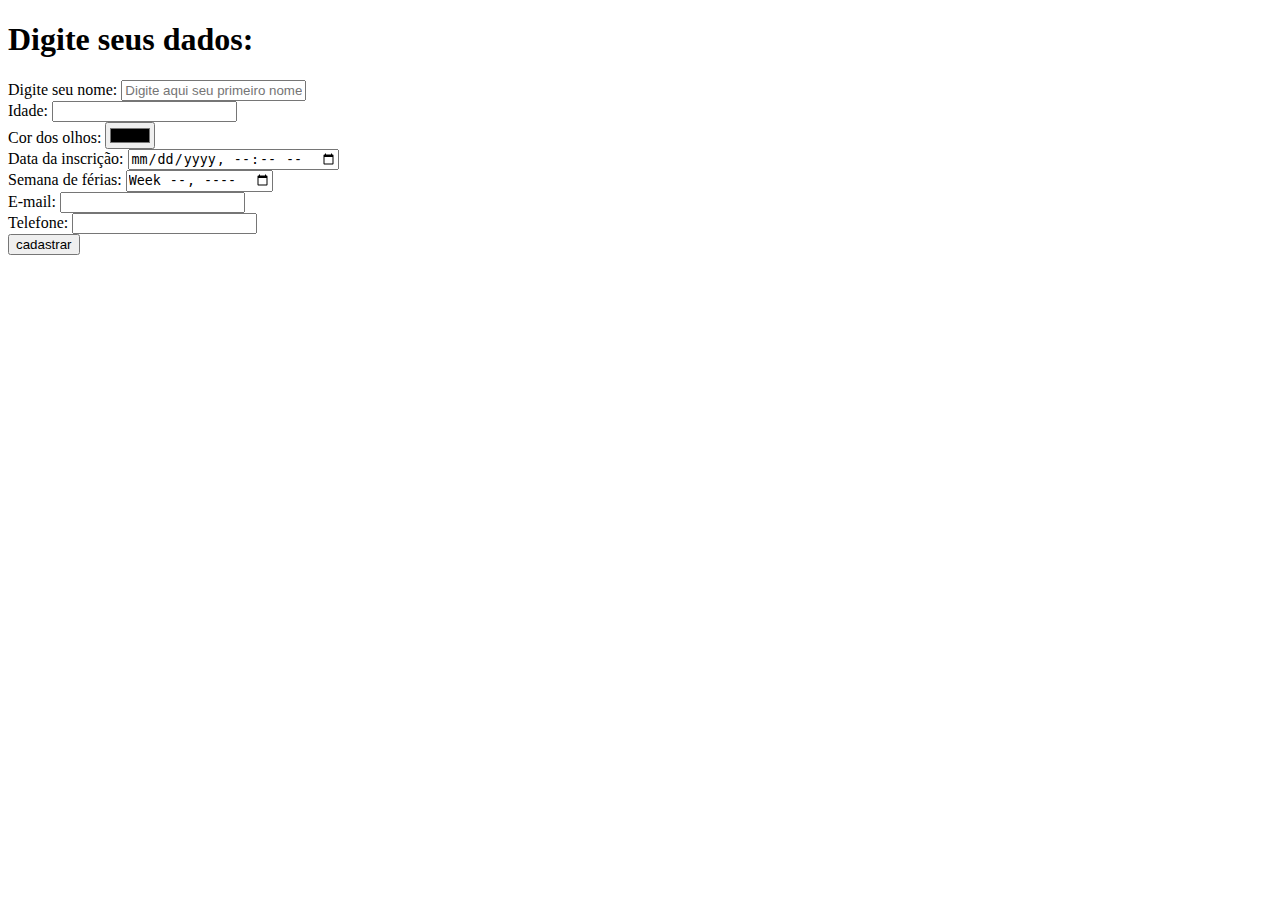
<file: Formulario/index.html>
<!DOCTYPE html>
<html>
    <head>
        <title> Meu primeiro formulário</title>
        <meta charset="UTF-8">
    </head>
    <body>
        <h1> Digite seus dados:</h1>
        <form action="http://cospeparametros.herokuapp.com/">
            <label for = "nome"> Digite seu nome:</label>
            <input name="nome_usu" id="nome" type="text" required placeholder="Digite aqui seu primeiro nome"> <br/>

            <label for = "idade"> Idade:</label>
            <input name="idade_usu" id="idade" type="number"> <br/>

            <label for = "olhos"> Cor dos olhos:</label>
            <input name="olhos" id="olhos" type="color"> <br/>

            <label for = "data"> Data da inscrição: </label>
            <input name="data" id="data" type="datetime-local"> <br/>

            <label for = "semana"> Semana de férias:  </label>
            <input name="semana" id="semana" type="week"> <br/>

            <label for = "email"> E-mail:  </label>
            <input name="email" id="email" type="email"> <br/>

            <label for = "telefone">Telefone: </label>
            <input name="telefone" id="telefone" type="tel"> <br/>

            <input type="submit" value="cadastrar">
        </form>

    </body>
</html>
</file>
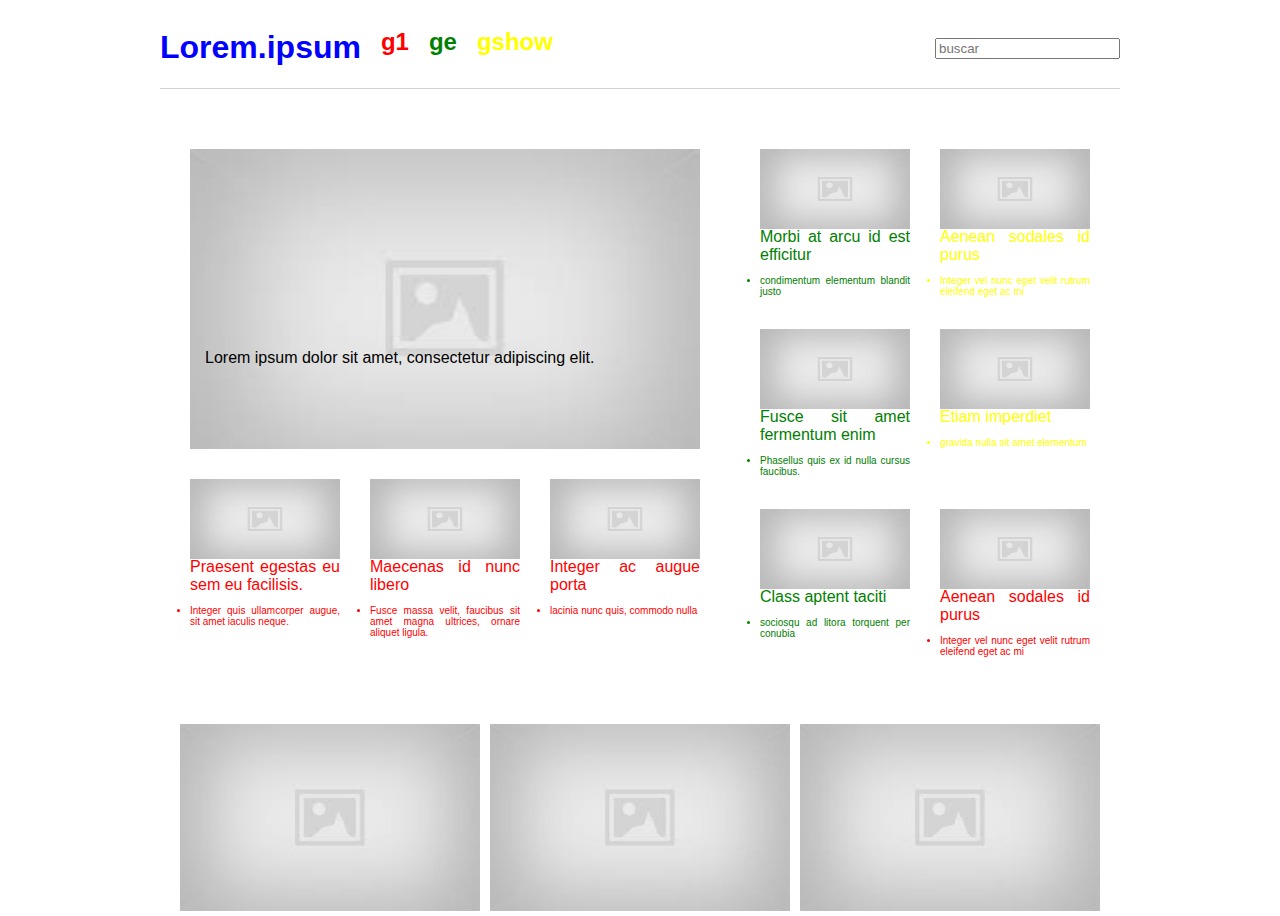
<file: globo/index.html>
<!DOCTYPE html>
<html>
<head lang="en">
    <meta charset="UTF-8">
    <title>Globo.com</title>
    <link rel="stylesheet" type="text/css" href="style.css">
</head>
<body>
<div class="conteiner">
    <div class="barra_sup">
        <h1>Lorem.ipsum</h1>
        <h2 class="g1">g1</h2>
        <h2 class="ge">ge</h2>
        <h2 class="gshow">gshow</h2>
        <input placeholder="buscar">
        <div class="clear"></div>
    </div>
    <div class="conteudo">
        <div class="conteudo_esq">
            <div class="destaque">
               <p>Lorem ipsum dolor sit amet, consectetur adipiscing elit.</p>
            </div>
            <div class="noticia g1">
                <img src="model.png">
                <p>Praesent egestas eu sem eu facilisis.</p>
                <li>Integer quis ullamcorper augue, sit amet iaculis neque. </li>
            </div>
            <div class="noticia g1">
                <img src="model.png">
                <p>Maecenas id nunc libero</p>
                <li>Fusce massa velit, faucibus sit amet magna ultrices, ornare aliquet ligula.</li>
            </div>
            <div class="noticia g1">
                <img src="model.png">
                <p>Integer ac augue porta</p>
                <li>lacinia nunc quis, commodo nulla</li>
            </div>
        </div>
        <div class="conteudo_dir">
            <div class="noticia ge">
                <img src="model.png">
                <p>Morbi at arcu id est efficitur </p>
                <li>condimentum elementum blandit justo</li>
            </div>
            <div class="noticia gshow">
                <img src="model.png">
                <p>Aenean sodales id purus </p>
                <li>Integer vel nunc eget velit rutrum eleifend eget ac mi</li>
            </div>
            <div class="noticia ge">
                <img src="model.png">
                <p> Fusce sit amet fermentum enim</p>
                <li>Phasellus quis ex id nulla cursus faucibus. </li>
            </div>
            <div class="noticia gshow">
                <img src="model.png">
                <p>Etiam imperdiet </p>
                <li>gravida nulla sit amet elementum</li>
            </div>
            <div class="noticia ge">
                <img src="model.png">
                <p>Class aptent taciti </p>
                <li>sociosqu ad litora torquent per conubia</li>
            </div>
            <div class="noticia g1">
                <img src="model.png">
                <p>Aenean sodales id purus </p>
                <li>Integer vel nunc eget velit rutrum eleifend eget ac mi</li>
            </div>
        </div>
        <div class="clear"></div>
        <div class="conteudo_baixo">
            <img src="model.png">
            <img src="model.png">
            <img src="model.png">
        </div>
    </div>
</div>
</body>
</html>
</file>
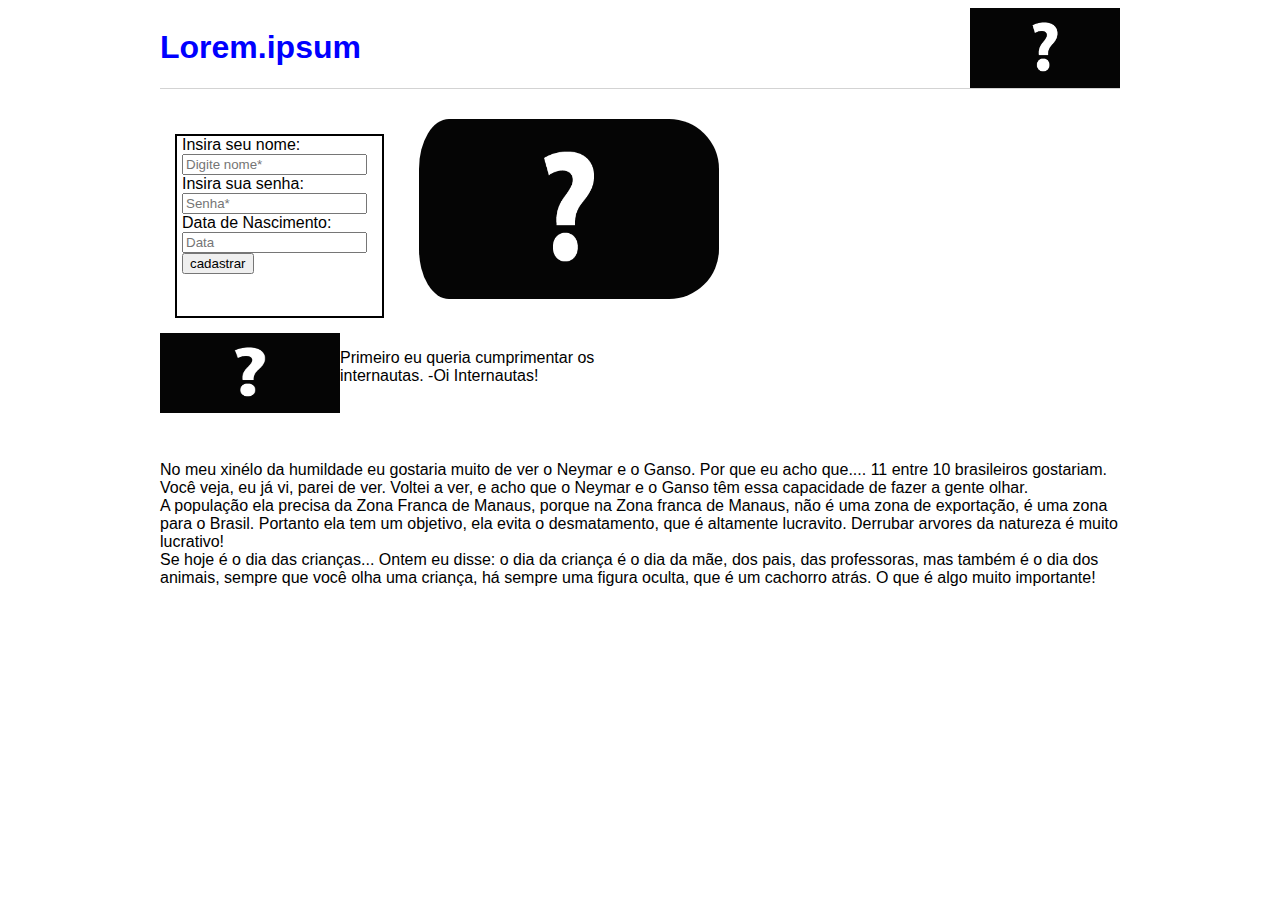
<file: provaTAAPS1/index.html>
<!DOCTYPE html>
<html>
<head lang="en">
    <meta charset="UTF-8">
    <title>Avaliação TAAPS</title>
    <link rel="stylesheet" type="text/css" href="style.css">
</head>
<body>
<div class="conteiner">
    <div   class="barra_sup">
        <h1>Lorem.ipsum</h1>  
         <img src="model.png">   
        
        <div class="clear"></div>
    </div>
    
    <div class="conteudo">
        <div class="caixa">
            <form>
            Insira seu nome:
            <label for = "nome"></label>
            <input name="nome_usu" id="nome" type="text" placeholder="Digite nome*"><br/>

            Insira sua senha:
            <label for = "senha"></label>
            <input name="cd_senha" id="senha" type="text" placeholder="Senha*"><br/>

            Data de Nascimento:
            <label for = "dtnasc"></label>
            <input name="dt_nasc" id="dtnasc" type="datetime" placeholder="Data"><br/>
            </form>
            <input type="submit" value="cadastrar">
        </div>        

        <img src="model.png">
        
        </div>      
        <div class="clear"></div>     
        
        <div class="direita">
            <img src="model.png">
            <p>Primeiro eu queria cumprimentar os internautas. -Oi Internautas!

        </div>        
        
        <div class="clear"></div>
        <div class="conteudo_baixo">
           <br> No meu xinélo da humildade eu gostaria muito de ver o Neymar e o Ganso. Por que eu acho que.... 11 entre 10 brasileiros gostariam. Você veja, eu já vi, parei de ver. Voltei a ver, e acho que o Neymar e o Ganso têm essa capacidade de fazer a gente olhar.

           <br> A população ela precisa da Zona Franca de Manaus, porque na Zona franca de Manaus, não é uma zona de exportação, é uma zona para o Brasil. Portanto ela tem um objetivo, ela evita o desmatamento, que é altamente lucravito. Derrubar arvores da natureza é muito lucrativo!

            <br>Se hoje é o dia das crianças... Ontem eu disse: o dia da criança é o dia da mãe, dos pais, das professoras, mas também é o dia dos animais, sempre que você olha uma criança, há sempre uma figura oculta, que é um cachorro atrás. O que é algo muito importante!


        </div>
    </div>
</div>
</body>
</html>
</file>
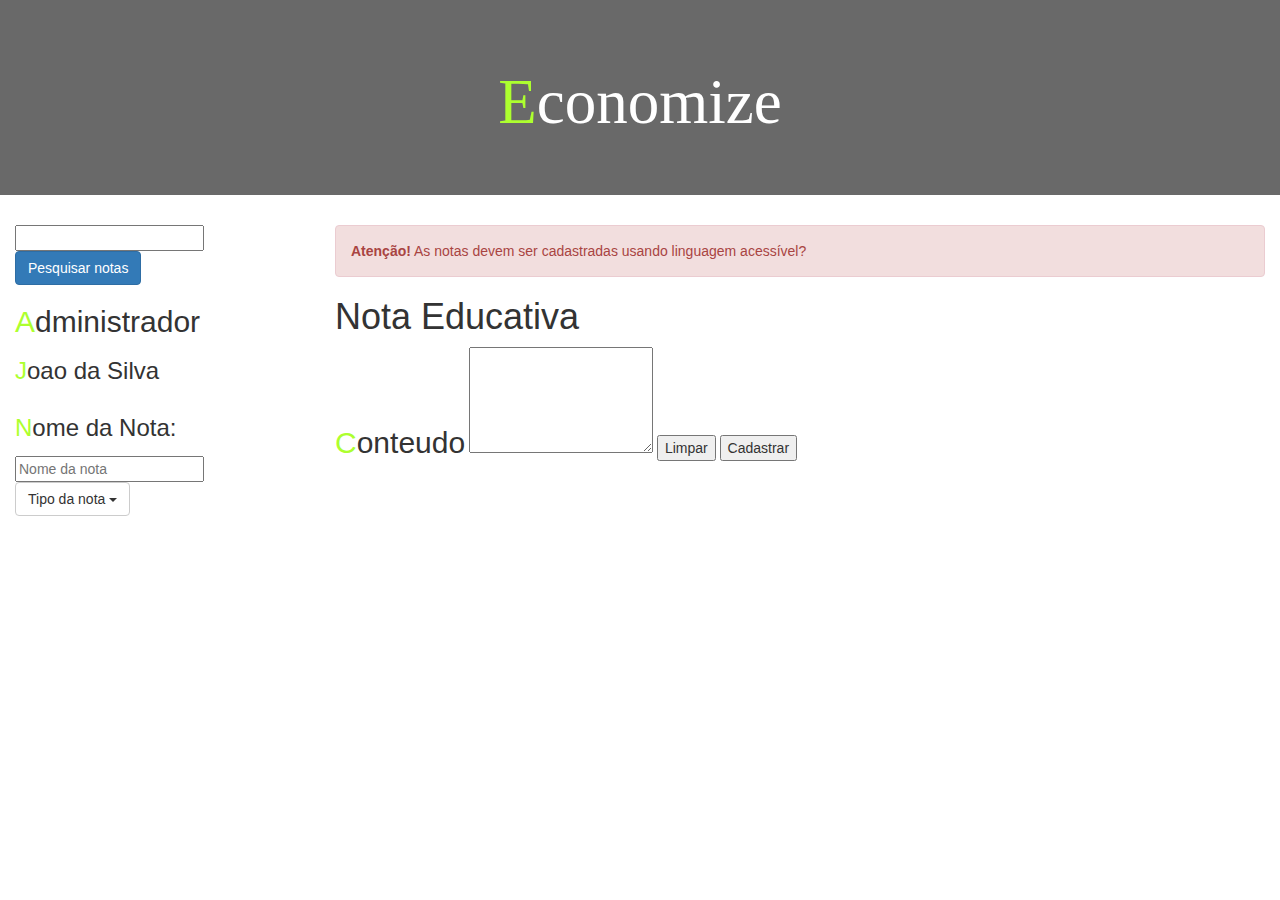
<file: Economize/index3.html>
<!DOCTYPE html>
<html lang="en">

<head>
  <meta charset="utf-8">
  <title>Economize</title>
  <meta name="viewport" content="width=device-width, initial-scale=1.0">
  <link rel="stylesheet" href="http://maxcdn.bootstrapcdn.com/bootstrap/3.3.7/css/bootstrap.min.css">
  <script src="https://ajax.googleapis.com/ajax/libs/jquery/1.12.4/jquery.min.js"></script>
  <script src="http://maxcdn.bootstrapcdn.com/bootstrap/3.3.7/js/bootstrap.min.js"></script>
  <style>
    .jumbotron {
      background-color: dimgray;
      color: white;
    }
    
    .jumbotron h1 {
      font-family: Georgia, 'Times New Roman', Times, serif;
      text-align: center;
    }
    
    .jumbotron h1::first-letter {
      color: greenyellow;
    }
    
    .h1::first-letter,
    h2::first-letter,
    h3::first-letter {
      color: greenyellow;
    }
    
    .container-fluid label{
      border-radius: 10px;

    }
  </style>

</head>

<body>
  <div class="jumbotron container-fluid">
    <h1>Economize</h1>
  </div>

  <div class="container-fluid">
    <div class="row">
      <div class="col-md-3">
        <div class="form-group">

        <form>
          <input type="text">

          <button class="btn btn-primary " type="button">Pesquisar notas</button>
        </form>

        <h2>Administrador</h2>
        <h3>Joao da Silva</h3>
        <label for="nomenota"><h3>Nome da Nota:</h3></label>
        <input type="text" id="nomenota" placeholder="Nome da nota">


        <div class="dropdown">
          <button class="btn btn-default dropdown-toggle" type="button" data-toggle="dropdown">
             Tipo da nota <span class="caret"></span></button>
          <ul class="dropdown-menu">
            <li><a href="#">Positiva</a></li>
            <li><a href="#">Negativa</a></li>
            <li><a href="#">Neutra</a></li>
          </ul>
        </div>
      </div>
    </div>


    <div class="col-md-9">
      <div class="alert alert-danger">
        <strong>Atenção!</strong> As notas devem ser cadastradas usando linguagem acessível?
      </div>


      <h1>Nota Educativa</h1>
      <label for="comment"><h2>Conteudo</h2></label>
      <textarea rows="5" id="comment"></textarea>

      <button type="submit">Limpar</button>
      <button type="submit">Cadastrar</button>
    </div>
  </div>
</body>

</html>
</file>
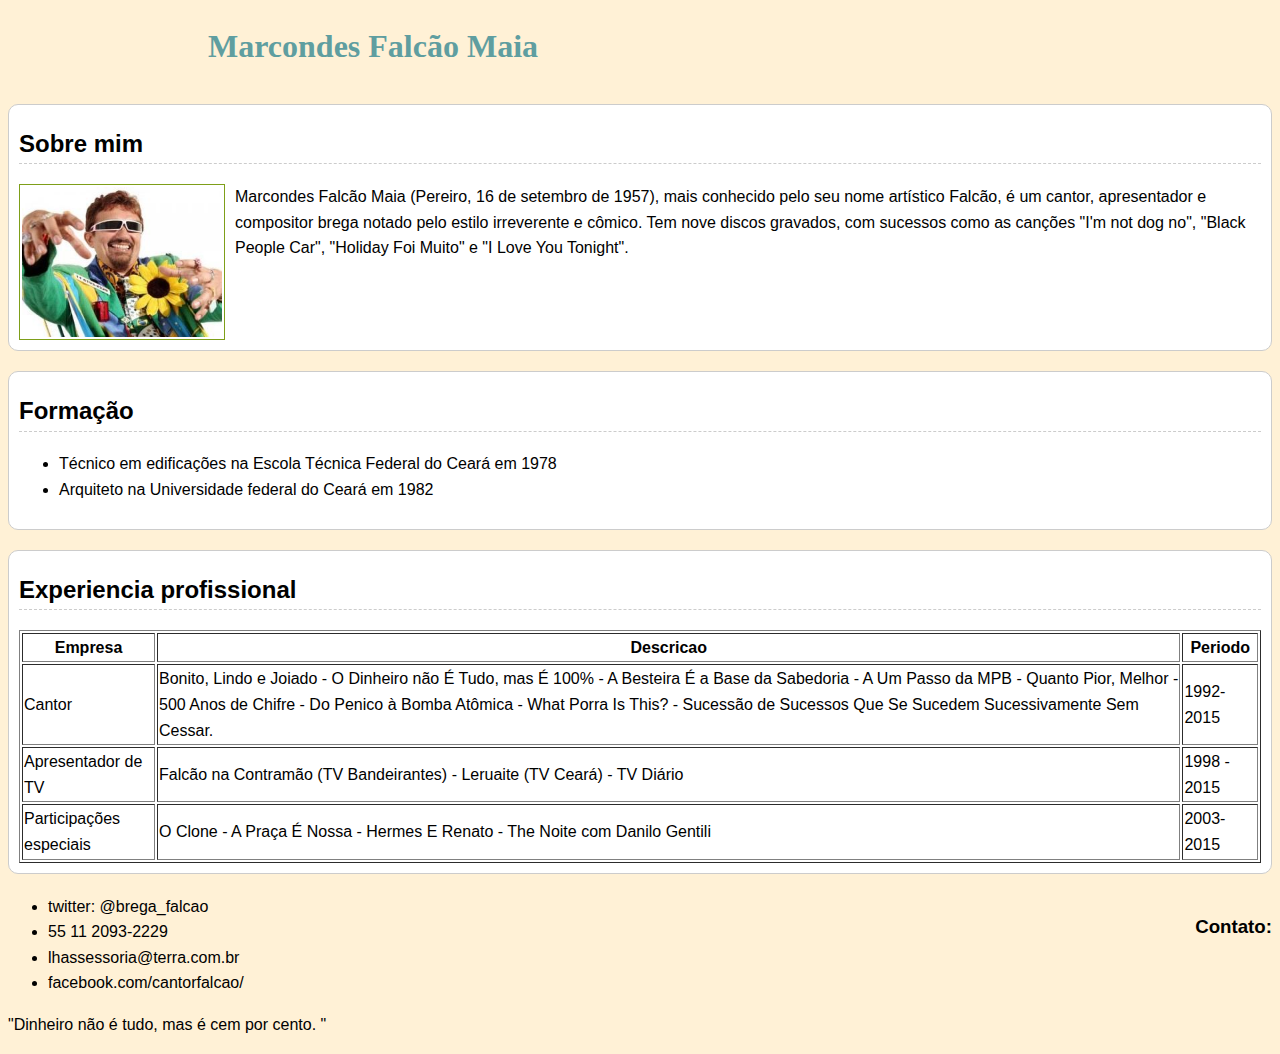
<file: falcao/home.html>
<!DOCTYPE html>
<html>

<head>
	<meta charset="utf-8" />
	<title>Falcão</title>
	<link type="text/css" rel="stylesheet" href="css/design.css" />
</head>

<body>
	<h1>Marcondes Falcão Maia</h1>

	<div class="sessao">
		<h2>Sobre mim</h2>
		<img src="fotos.jpg" width="200px"> Marcondes Falcão Maia (Pereiro, 16 de setembro de 1957), mais conhecido pelo seu nome
		artístico Falcão, é um cantor, apresentador e compositor brega notado pelo estilo irreverente e cômico. Tem nove discos
		gravados, com sucessos como as canções "I'm not dog no", "Black People Car", "Holiday Foi Muito" e "I Love You Tonight".
		<div class="clear"></div>
	</div>
	<div class="sessao">

		<h2>Formação</h2>
		<ul>
			<li>Técnico em edificações na Escola Técnica Federal do Ceará em 1978</li>
			<li>Arquiteto na Universidade federal do Ceará em 1982</li>
		</ul>
	</div>
	<div class="sessao">
		<h2>Experiencia profissional</h2>
		<table border="1px">
			<tr>
				<th>Empresa</th>
				<th>Descricao</th>
				<th>Periodo</th>
			</tr>
			<tr>
				<td>Cantor</td>
				<td>Bonito, Lindo e Joiado - O Dinheiro não É Tudo, mas É 100% - A Besteira É a Base da Sabedoria - A Um Passo da MPB - Quanto
					Pior, Melhor - 500 Anos de Chifre - Do Penico à Bomba Atômica - What Porra Is This? - Sucessão de Sucessos Que Se Sucedem
					Sucessivamente Sem Cessar.</td>
				<td>1992-2015</td>
			</tr>
			<tr>
				<td>Apresentador de TV</td>
				<td>Falcão na Contramão (TV Bandeirantes) - Leruaite (TV Ceará) - TV Diário</td>
				<td>1998 - 2015</td>
			</tr>
			<tr>
				<td>Participações especiais</td>
				<td>O Clone - A Praça É Nossa - Hermes E Renato - The Noite com Danilo Gentili</td>
				<td>2003-2015</td>
			</tr>
		</table>
	</div>
	<div>
		<h3>Contato:</h3>
		<ul>
			<li>twitter: @brega_falcao</li>
			<li> 55 11 2093-2229</li>
			<li>lhassessoria@terra.com.br</li>
			<li>facebook.com/cantorfalcao/</li>
		</ul>
	</div>
	<div>
		<p>"Dinheiro não é tudo, mas é cem por cento. "</p>
	</div>
</body>

</html>
</file>
<file: globo/style.css>
.conteiner{
    margin: 0 auto;
    width: 960px;
    font-family: "Arial Black", Gadget, sans-serif;
}

.barra_sup {
    border-bottom: solid lightgray 1px;
}
.barra_sup h1, h2{
    color: blue;
    float: left;
    padding-right: 20px;
}

.barra_sup input{
    float: right;
    margin-top: 30px;
}

.clear {
    clear: both;
}
.g1 {
    color: red;
}

.ge {
    color: green;
}

.gshow {
    color: yellow;
}

.conteudo {
    margin-top: 30px;
}

.conteudo div{
     margin: 15px;
}

.destaque {
    width: 510px;
    height: 300px;
    
    background: url("model.png") no-repeat ;
    background-size: cover;
}
.destaque p{
    position: relative;
    top: 200px;
    margin: 15px;

}

.noticia {
    width: 150px;
    height: 150px;
    float: left;
}

.noticia img {
    width: 150px;
    height: 80px;

}
.noticia p, li{
    margin-top: -5px;
    text-align: justify;
}

.noticia li{
    font-size: x-small;
}
.conteudo_esq{
    float: left;
}


.conteudo_dir{
    width: 360px;
    float: right;
}

.conteudo_baixo {
    padding-top: 30px;
}
.conteudo_baixo img{
    float: left;
    width: 300px;
    margin: 5px;

}
</file>
<file: provaTAAPS1/style.css>
.conteiner{
    margin: 0 auto;
    width: 960px;
    font-family: "Arial Black", Gadget, sans-serif;
}

.barra_sup {
    position: static;
    border-bottom: solid lightgray 1px;
    top: 50px;

}
.barra_sup h1, h2{
    color: blue;
    float: left;
    padding-right: 20px;
}
.barra_sup img{
    float: right;
    width: 150px;
    height: 80px;
}
.caixa{
    width:200px;
    height:180px;
    border: solid black 2px ;
    padding-left: 5px;    
    
}
.direita{
    float:left;
    
}

.barra_sup input{
    float: right;
    margin-top: 30px;
}

.clear {
    clear: both;
}

.conteudo {
    margin-top: 30px;
    
}

.conteudo div{
     margin: 15px;
     float : left;
}

.conteudo img{
    float: left;
    border-radius: 50px;
    padding-left: 20px;
    width: 300px;
    height: 180px;
        
}
.direita img{
    
    float: left;
    width: 180px;
    height: 80px;
        
}
.conteudo_baixo {
    padding-top: 30px;
}
</file>
<file: falcao/css/design.css>
body {
    background-color: #FFF1D6;
    font-family: sans-serif;
    line-height: 1.6;
}
h1{
    color: cadetblue;
    font-family: Georgia;
    padding: 0px 200px 10px 200px;
}
.sessao{
    border: 1px solid #CCC;
    border-color: #CCC, #999, #999, #CCC;
    margin-bottom: 20px;
    padding: 0px 10px 10px 10px;
    background-color: #FFF;
   border-radius: 10px;
}        
.sessao h2{
    border-bottom: 1px dashed #CCC;
}      
img {
    border: 1px solid #7E9F19;
    padding: 2px;
    margin: 0px 10px 0 0;
    width: 200px;
    float: left;
}       
.clear{
    clear: both;
}
h3{
    float: right;
}
</file>
